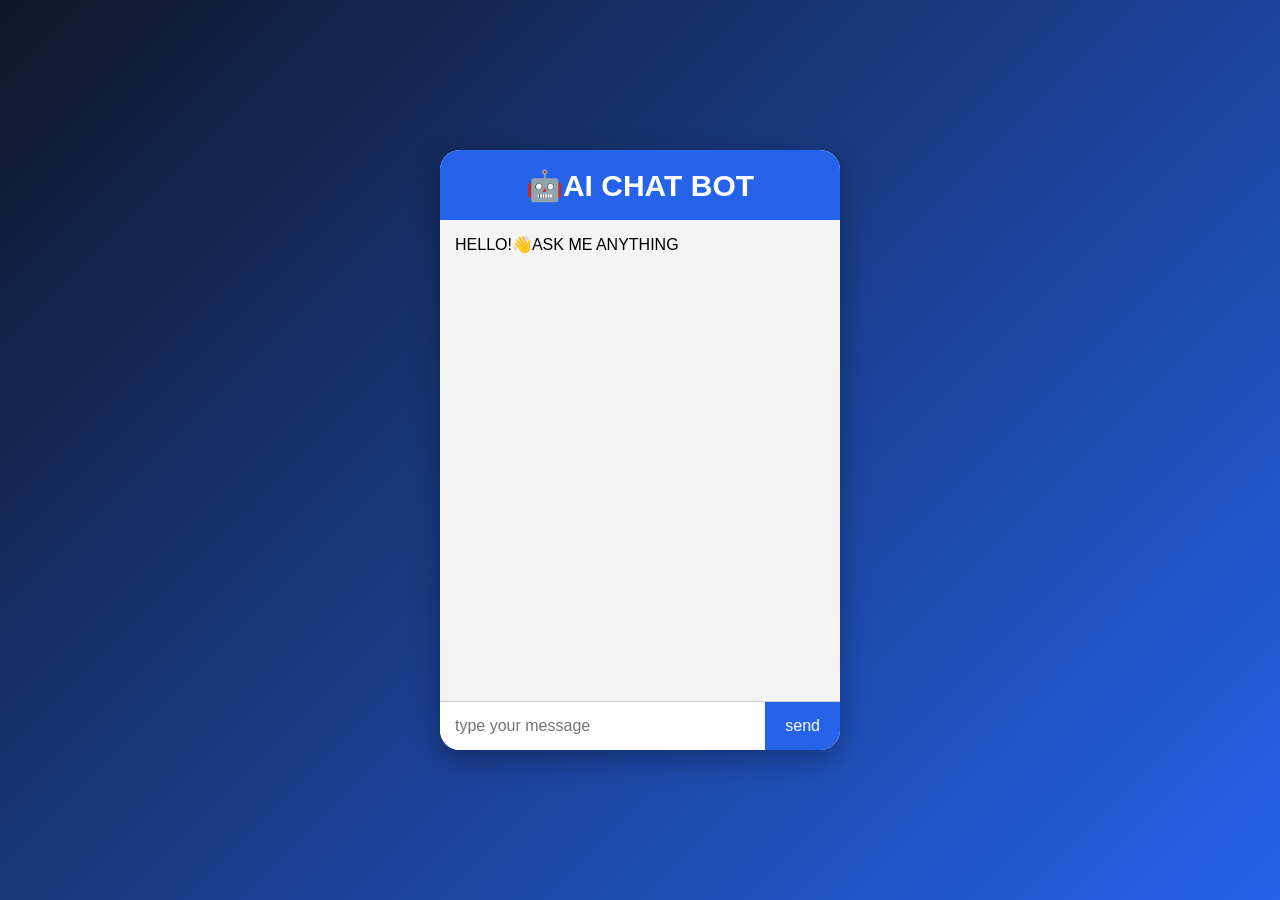
<file: index.html>
<html>
    <head>
         <title>AI CHAT-BOT</title>
        <meta charset="utf-8">
        <meta name="viewport" content="width=device-width, initial-scale=1">
       <link rel="stylesheet" href="style.css">
       <link rel="icon" type="image/jpeg" href="Spiderman-in-Full-Moon-Wallpaper-Mural-710x488.jpg">
    </head>
    <body>
         <div id="chat-container" class="chat-container">

      
         
        <div id="header" class="header"> 
            <h1>🤖AI CHAT BOT</h1>

            </div>

        <div id="chat-bot" class="chatbot">
           <div class=""message bot"> HELLO!👋ASK ME ANYTHING</div>
        </div>
       <div id="input-area">
        <input id="textmessage" type="text"  placeholder="type your message">
        <button id="send" type="submit" onclick="sendmessage()">send</button>
          </div>
        </div>
        <script src="script.js"></script>
    </body>
        

</html>
</file>
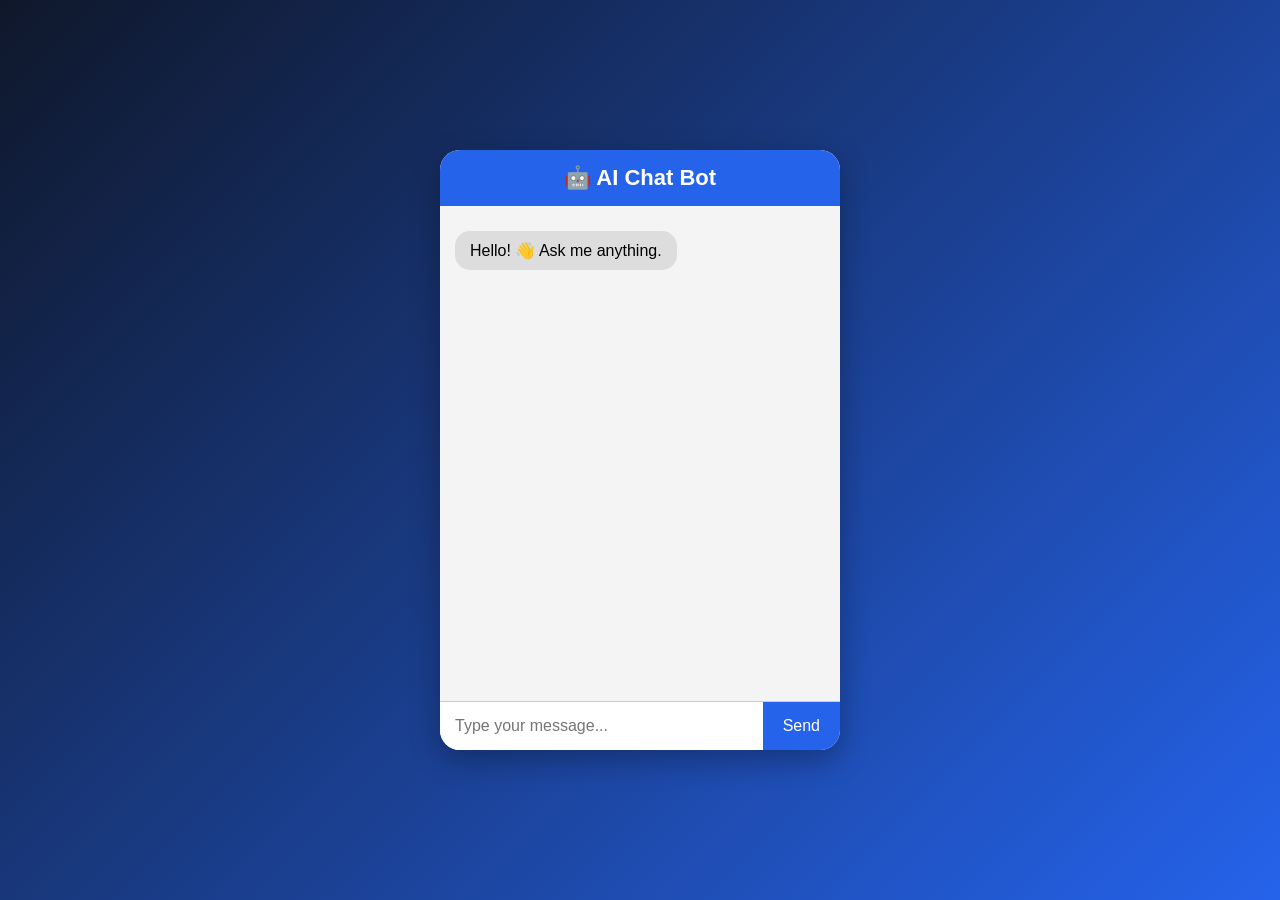
<file: chatbot.html>
<!DOCTYPE html>
<html >
<head>
<meta charset="UTF-8">
<meta name="viewport" content="width=device-width, initial-scale=1.0">
<title>AI Chat Bot</title>

<style>
*{
    margin:0;
    padding:0;
    box-sizing:border-box;
    font-family:Arial,sans-serif;
}

body{
    background:linear-gradient(135deg,#0f172a,#2563eb);
    display:flex;
    justify-content:center;
    align-items:center;
    height:100vh;
}

.chat-container{
    width:400px;
    max-width:95%;
    height:600px;
    background:#fff;
    border-radius:20px;
    overflow:hidden;
    box-shadow:0 10px 30px rgba(0,0,0,.3);
    display:flex;
    flex-direction:column;
}

.header{
    background:#2563eb;
    color:#fff;
    text-align:center;
    padding:15px;
    font-size:22px;
    font-weight:bold;
}

.chat-box{
    flex:1;
    padding:15px;
    overflow-y:auto;
    background:#f4f4f4;
}

.message{
    margin:10px 0;
    padding:10px 15px;
    border-radius:15px;
    width:fit-content;
    max-width:80%;
    word-wrap:break-word;
}

.user{
    background:#2563eb;
    color:#fff;
    margin-left:auto;
}

.bot{
    background:#ddd;
    color:#000;
}

.input-area{
    display:flex;
    border-top:1px solid #ccc;
}

input{
    flex:1;
    padding:15px;
    border:none;
    outline:none;
    font-size:16px;
}

button{
    padding:15px 20px;
    border:none;
    background:#2563eb;
    color:#fff;
    cursor:pointer;
    font-size:16px;
}

button:hover{
    background:#1d4ed8;
}
</style>
</head>

<body>

<div class="chat-container">

    <div class="header">
        🤖 AI Chat Bot
    </div>

    <div class="chat-box" id="chatBox">
        <div class="message bot">
            Hello! 👋 Ask me anything.
        </div>
    </div>

    <div class="input-area">
        <input
            type="text"
            id="userInput"
            placeholder="Type your message..."
            onkeypress="if(event.key==='Enter') sendMessage()">
        <button onclick="sendMessage()">Send</button>
    </div>

</div>

<script>

const chatBox=document.getElementById("chatBox");

function sendMessage(){

    const input=document.getElementById("userInput");
    const text=input.value.trim();

    if(text==="") return;

    addMessage(text,"user");

    input.value="";

    setTimeout(()=>{
        let reply=getReply(text);
        addMessage(reply,"bot");
    },700);

}

function addMessage(text,type){

    const div=document.createElement("div");

    div.className="message "+type;

    div.innerHTML=text;

    chatBox.appendChild(div);

    chatBox.scrollTop=chatBox.scrollHeight;

}

function getReply(msg){

    msg=msg.toLowerCase();

    if(msg.includes("hello") || msg.includes("hi"))
        return "Hello 👋 Nice to meet you!";

    if(msg.includes("how are you"))
        return "I'm doing great! 😊";

    if(msg.includes("your name"))
        return "I'm an AI Chat Bot.";

    if(msg.includes("html"))
        return "HTML is used to create the structure of web pages.";

    if(msg.includes("css"))
        return "CSS is used to style web pages.";

    if(msg.includes("javascript") || msg.includes("js"))
        return "JavaScript makes websites interactive.";

    if(msg.includes("java"))
        return "Java is a powerful object-oriented programming language.";

    if(msg.includes("python"))
        return "Python is simple, powerful, and beginner-friendly.";

    if(msg.includes("bye"))
        return "Goodbye! 👋 Have a great day.";

    return "🤖 Sorry, I'm still a simple chatbot. Connect me to the Gemini or OpenAI API to make me truly intelligent!";
}

</script>

</body>
</html>
</file>
<file: style.css>
*{
    margin:0;
    padding:0;
    box-sizing:border-box;
    font-family:Arial,sans-serif;
}

body{
    background:linear-gradient(135deg,#0f172a,#2563eb);
    display:flex;
    justify-content:center;
    align-items:center;
    height:100vh;
}

.chat-container{
    width:400px;
    max-width:95%;
    height:600px;
    background:#fff;
    border-radius:20px;
    overflow:hidden;
    box-shadow:0 10px 30px rgba(0,0,0,.3);
    display:flex;
    flex-direction:column;
}

.header{
    background:#2563eb;
    height:70px;
    display:flex;
    justify-content:center;
    align-items:center;
}

.header h1{
    margin:0;
    font-size:30px;
    font-weight:700;
    color:white;
}

.chatbot{
    flex:1;
    padding:15px;
    overflow-y:auto;
    background:#f4f4f4;
}

.message{
    margin:10px 0;
    padding:10px 15px;
    border-radius:15px;
    width:fit-content;
    max-width:80%;
    word-wrap:break-word;
}

.user{
    background:#2563eb;
    color:#fff;
    margin-left:auto;
}

.bot{
    background:#ddd;
    color:#000;
}

#input-area{
    display:flex;
    border-top:1px solid #ccc;
}

input{
    flex:1;
    padding:15px;
    border:none;
    outline:none;
    font-size:16px;
}

button{
    padding:15px 20px;
    border:none;
    background:#2563eb;
    color:#fff;
    cursor:pointer;
    font-size:16px;
}

button:hover{
    background:#1d4ed8;
}
</file>
